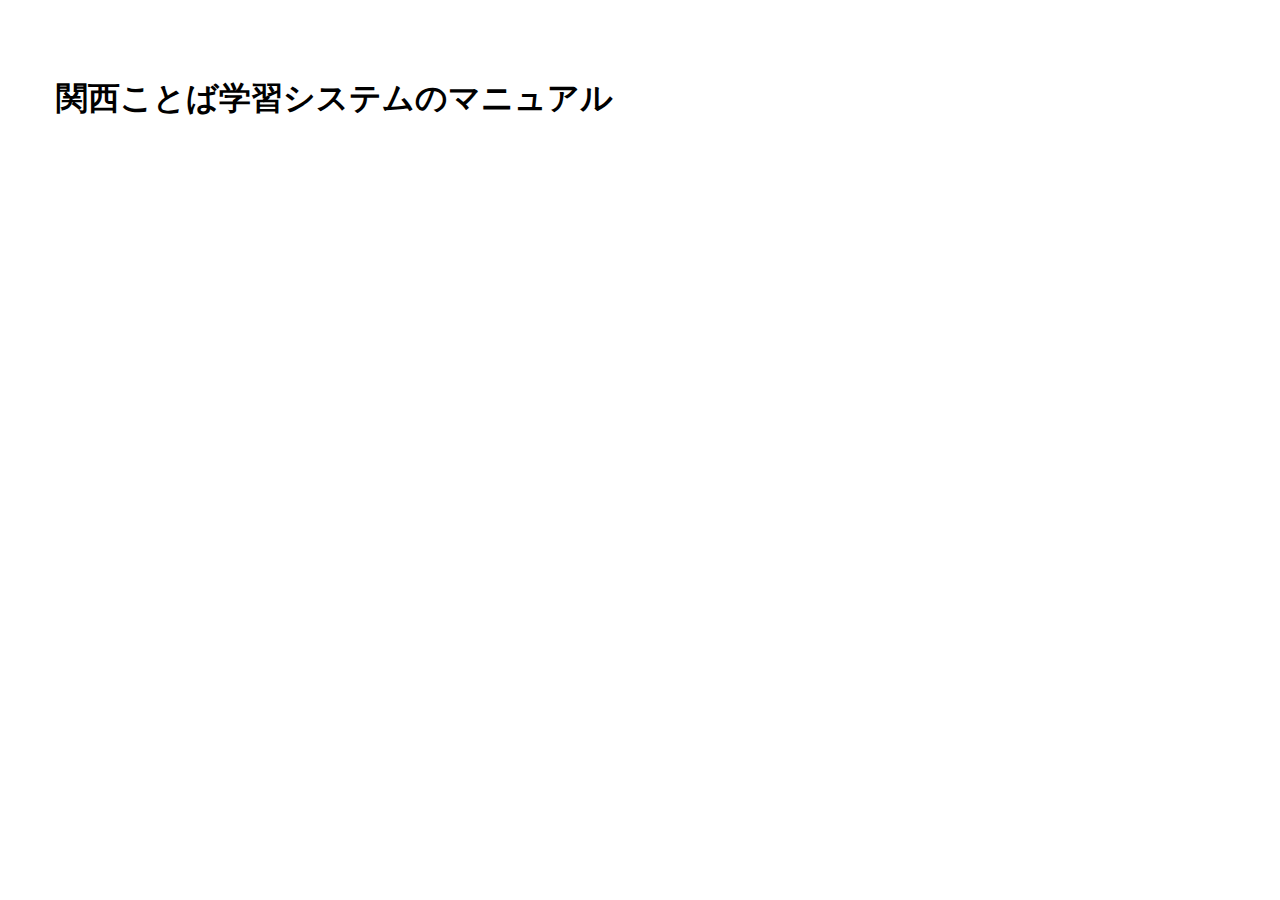
<file: wt-bs-admin/src/main/resources/templates/view/index.html>
<!DOCTYPE html>
<html lang="en"
      xmlns="http://www.w3.org/1999/xhtml"
      xmlns:th="http://www.thymeleaf.org"
      xmlns:layout="http://www.ultraq.net.nz/thymeleaf/layout"
      layout:decorator="~{view/common/common}">


<div class="centerView" data-type="index" th:fragment="content">
<!-- 内容区域 -->
<div class="tpl-content-wrapper" style="padding: 3rem">
    <article class="am-article am-u-lg-6">
        <div class="am-article-hd">
            <h1 class="am-article-title">関西ことば学習システムのマニュアル</h1>
        </div>

        <div class="am-article-bd">
            <p>

            </p>
            <p>

            </p>
            <p>

            </p>
        </div>
    </article>
</div>
<script th:src="@{/js/index.js}"></script>
</div>

</html>
</file>
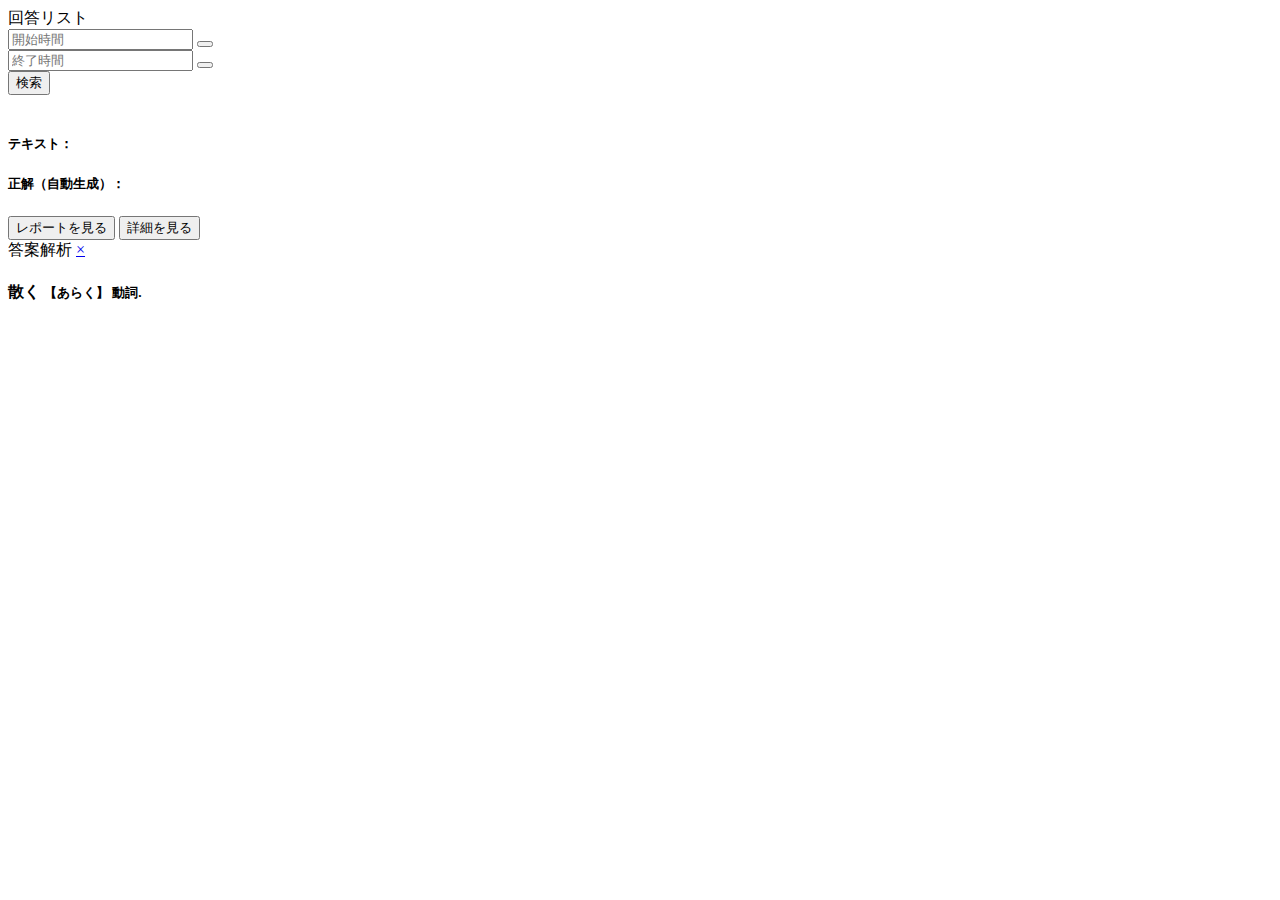
<file: wt-bs-admin/src/main/resources/templates/view/answer.html>
<!DOCTYPE html>
<html lang="en"
      xmlns="http://www.w3.org/1999/xhtml"
      xmlns:th="http://www.thymeleaf.org"
      xmlns:layout="http://www.ultraq.net.nz/thymeleaf/layout"
      layout:decorator="~{view/common/common}">

<div class="centerView" data-type="widgets" th:fragment="content">

</div>
<div class="centerView" data-type="widgets" th:fragment="content">
    <!-- 内容区域 -->
    <div class="tpl-content-wrapper">
        <div class="row-content am-cf">
            <div class="row">
                <div class="am-u-sm-12 am-u-md-12 am-u-lg-12">
                    <div class="widget am-cf">
                        <div class="widget-head am-cf">
                            <div class="widget-title  am-cf">回答リスト
                            </div>

                        </div>
                        <div class="widget-body  am-fr">
                            <div class="row">
                                <div class="am-u-sm-12 am-u-md-6 am-u-lg-2 am-fl">
                                    <div class="am-input-group am-datepicker-date"
                                         data-am-datepicker="{format: 'yyyy-mm-dd', viewMode: 'days'}">
                                        <input id="fromDate" type="text" class="am-form-field" placeholder="開始時間"
                                               readonly>
                                        <span class="am-input-group-btn am-datepicker-add-on">
                                            <button class="am-btn am-btn-default" type="button"><span
                                                    class="am-icon-calendar"></span> </button>
                                        </span>
                                    </div>
                                </div>
                                <div class="am-u-sm-12 am-u-md-6 am-u-lg-2 am-fl">
                                    <div class="am-input-group am-datepicker-date"
                                         data-am-datepicker="{format: 'yyyy-mm-dd', viewMode: 'days'}">
                                        <input id="toDate" type="text" class="am-form-field" placeholder="終了時間"
                                               readonly>
                                        <span class="am-input-group-btn am-datepicker-add-on">
                                            <button class="am-btn am-btn-default" type="button"><span
                                                    class="am-icon-calendar"></span> </button>
                                        </span>
                                    </div>
                                </div>
                                <div class="am-u-sm-12 am-u-md-6 am-u-lg-2 am-fl">
                                    <button type="button" class="am-btn am-btn-success" onclick="search()">
                                        <i class="am-icon-search"></i>
                                        検索
                                    </button>
                                </div>
                            </div>
                            <br>
                            <div class="row">
                                <div class="am-u-sm-12 am-u-md-6 am-u-lg-4 am-fl">
                                    <div class="am-form-group am-text-warning">
                                        <h5><strong>テキスト：</strong><span th:text="${descs}"></span></h5>
                                        <h5><strong>正解（自動生成）：</strong><span th:text="${answer}"></span></h5>
                                    </div>
                                </div>
                                <div class="am-u-sm-12 am-u-md-6 am-u-lg-2 am-fr">
                                    <div class="am-form-group">
                                        <div class="am-btn-toolbar">
                                            <button th:if="${identity} < 2" type="button" class="am-btn am-btn-primary"
                                                    onclick="showReport()">
                                                <i class="am-icon-wpforms"></i>
                                                レポートを見る
                                            </button>
                                            <button th:if="${identity} == 2" type="button" class="am-btn am-btn-primary"
                                                    data-am-modal="{target: '#doc-modal-1', width: 600}">
                                                <i class="am-icon-wpforms"></i>
                                                詳細を見る
                                            </button>
                                            <input type="hidden" class="tpl-form-input" name="problemId" id="problemId"
                                                   th:value="${problemId}" hidden>
                                        </div>
                                    </div>
                                </div>
                                <table id="table"></table>
                            </div>
                        </div>
                    </div>
                </div>
            </div>
        </div>
    </div>
    <div class="am-modal am-modal-no-btn answerDetail" tabindex="-1" id="doc-modal-1" th:if="${identity} == 2">
        <div class="am-modal-dialog">
            <div class="am-modal-hd">答案解析
                <a href="javascript: void(0)" class="am-close am-close-spin" data-am-modal-close>&times;</a>
            </div>
            <div class="am-modal-bd">
                <div class="word" th:each="answerDetial:${answerDetials}">
                    <div class="dialect">
                        <h4><strong th:text="${answerDetial.kanji} == 'null' ? ${answerDetial.dialect} : ${answerDetial.kanji}">散く</strong>
                            <small th:text="|【${answerDetial.dialect}】 ${answerDetial.nominal}.|">【あらく】 動詞.</small>
                        </h4>
                    </div>
                    <div class="translation" th:text="${answerDetial.translation}">
                    </div>
                    <br>
                </div>
            </div>
        </div>
    </div>
    <script th:src="@{/js/answer.js}"></script>

    <script>
        jQuery(document).ready(function () {
            initTable();
        });
    </script>
</div>
</html>
</file>
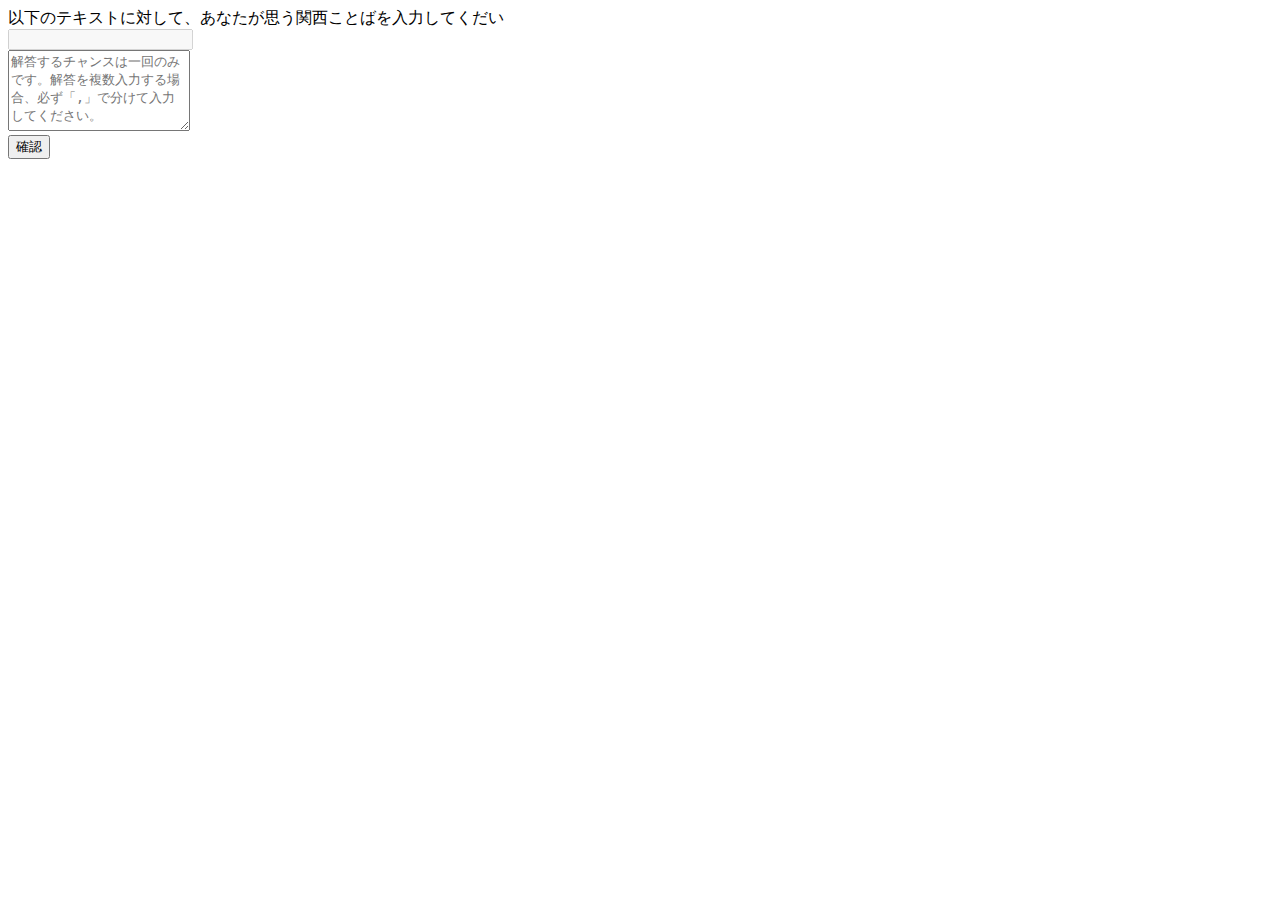
<file: wt-bs-admin/src/main/resources/templates/view/answerAdd.html>
<!DOCTYPE html>
<html lang="en"
      xmlns="http://www.w3.org/1999/xhtml"
      xmlns:th="http://www.thymeleaf.org"
      xmlns:layout="http://www.ultraq.net.nz/thymeleaf/layout"
      layout:decorator="~{view/common/common}">

<div class="centerView" data-type="widgets" th:fragment="content">

</div>
<div class="centerView" data-type="widgets" th:fragment="content">
    <!-- 内容区域 -->
    <div class="tpl-content-wrapper">
        <div class="tpl-login">
            <div class="tpl-login-content">
                <div class="tpl-login-title">以下のテキストに対して、あなたが思う関西ことばを入力してくだい</div>
                <span class="tpl-login-content-info">
              </span>
                <form class="am-form tpl-form-line-form" id="answerFrom">
                    <input type="hidden" class="tpl-form-input" name="batchNo" id="batchNo" th:value="${batchNo}" hidden>
                    <input type="hidden" class="tpl-form-input" name="problemId" id="problemId" th:value="${problemId}" hidden>
                    <input type="text" class="tpl-form-input" name="descs" id="descs" th:value="${descs}" disabled>
                    <div class="am-form-group">
                        <textarea class="" rows="5" id="answer" name="answer" placeholder="解答するチャンスは一回のみです。解答を複数入力する場合、必ず「,」で分けて入力してください。"></textarea>
                    </div>
                    <div class="am-form-group">
                        <button type="button"  onclick="addProblem()"
                                class="am-btn am-btn-primary  am-btn-block tpl-btn-bg-color-success  tpl-login-btn">確認</button>
                    </div>
                </form>
            </div>
        </div>
    </div>
    <script th:src="@{/js/answer.js}"></script>

    <script>
        jQuery(document).ready(function() {
            initTable();
        });
    </script>
</div>
</html>
</file>
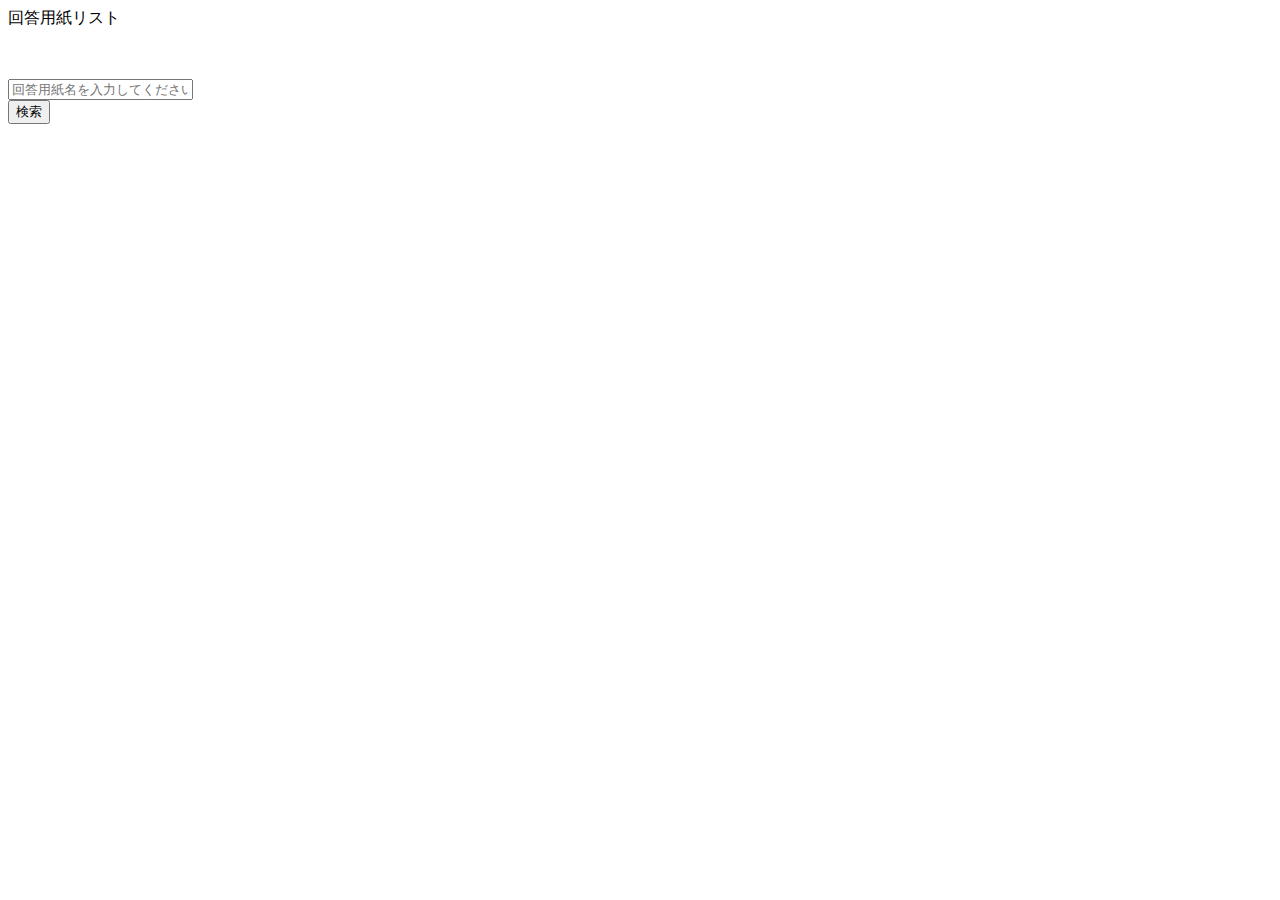
<file: wt-bs-admin/src/main/resources/templates/view/papers.html>
<!DOCTYPE html>
<html lang="en"
      xmlns="http://www.w3.org/1999/xhtml"
      xmlns:th="http://www.thymeleaf.org"
      xmlns:layout="http://www.ultraq.net.nz/thymeleaf/layout"
      layout:decorator="~{view/common/common}">

<div class="centerView" data-type="widgets" th:fragment="content">

</div>
<div class="centerView" data-type="widgets" th:fragment="content">
    <!-- 内容区域 -->
    <div class="tpl-content-wrapper">
        <div class="row-content am-cf">
            <div class="row">
                <div class="am-u-sm-12 am-u-md-12 am-u-lg-12">
                    <div class="widget am-cf">
                        <div class="widget-head am-cf">
                            <div class="widget-title  am-cf">回答用紙リスト</div>
                        </div>
                        <input type="hidden" class="tpl-form-input" name="identity" id="identity" th:value="${identity}" hidden>
                        <div style="padding-top: 50px">
                            <div class="am-input-group am-u-lg-4">
                                <input type="text" id="paperName" name="paperName" class="am-form-field" placeholder="回答用紙名を入力してください">
                            </div>
                        </div>


                        <div class="widget-body  am-fr">
                            <div class="am-u-sm-12 am-u-md-6 am-u-lg-2">
                                <div class="am-form-group">
                                    <div class="am-btn-toolbar">
                                        <div class="am-btn-group am-btn-group-xs">
                                            <button type="button" onclick="find()" class="am-btn am-btn-default am-btn-success" ><span class="am-icon-search"></span> 検索</button>
                                        </div>
                                    </div>
                                </div>
                            </div>
                            <table id="table"></table>
                        </div>
                    </div>
                </div>
            </div>
        </div>
    </div>
    <script th:src="@{/js/papers.js}"></script>

    <script>
        jQuery(document).ready(function() {
            initTable();
        });
    </script>
</div>
</html>
</file>
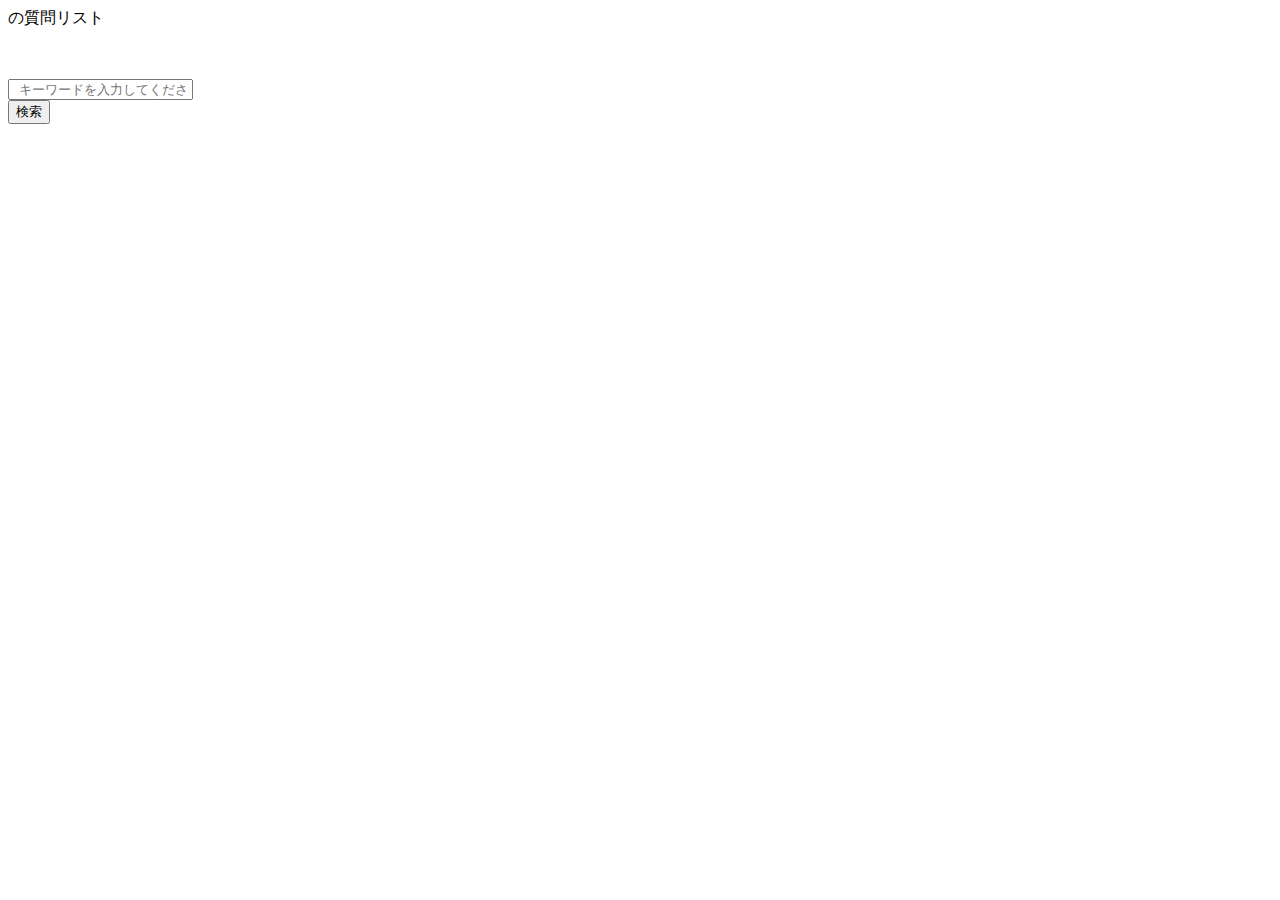
<file: wt-bs-admin/src/main/resources/templates/view/problem.html>
<!DOCTYPE html>
<html lang="en"
      xmlns="http://www.w3.org/1999/xhtml"
      xmlns:th="http://www.thymeleaf.org"
      xmlns:layout="http://www.ultraq.net.nz/thymeleaf/layout"
      layout:decorator="~{view/common/common}">

<div class="centerView" data-type="widgets" th:fragment="content">

</div>
<div class="centerView" data-type="widgets" th:fragment="content">
    <!-- 内容区域 -->
    <div class="tpl-content-wrapper">
        <div class="row-content am-cf">
            <div class="row">
                <div class="am-u-sm-12 am-u-md-12 am-u-lg-12">
                    <div class="widget am-cf">
                        <div class="widget-head am-cf">
                            <div class="widget-title  am-cf" ><strong th:text="${paperName}"></strong>の質問リスト</div>
                        </div>
                        <input type="hidden" class="tpl-form-input" name="identity" id="identity" th:value="${identity}" hidden>
                        <input type="hidden" class="tpl-form-input" name="batchNo" id="batchNo" th:value="${batchNo}" hidden>
                        <input type="hidden" class="tpl-form-input" name="studentCode" id="studentCode" th:value="${studentCode}" hidden>

                        <div style="padding-top: 50px">
                            <div class="am-input-group am-u-lg-4">
                                <input type="text" id="descs" name="descs" class="am-form-field" placeholder="  キーワードを入力してください">
                            </div>
                        </div>


                        <div class="widget-body  am-fr">
                            <div class="am-u-sm-12 am-u-md-6 am-u-lg-2">
                                <div class="am-form-group">
                                    <div class="am-btn-toolbar">
                                        <div class="am-btn-group am-btn-group-xs">
                                            <button type="button" onclick="find()" class="am-btn am-btn-default am-btn-success" ><span class="am-icon-search"></span> 検索</button>
                                        </div>
                                    </div>
                                </div>
                            </div>
                            <table id="table"></table>
                        </div>
                    </div>
                </div>
            </div>
        </div>
    </div>
    <script th:src="@{/js/problems.js}"></script>

    <script>
        jQuery(document).ready(function() {
            initTable();
        });
    </script>
</div>
</html>
</file>
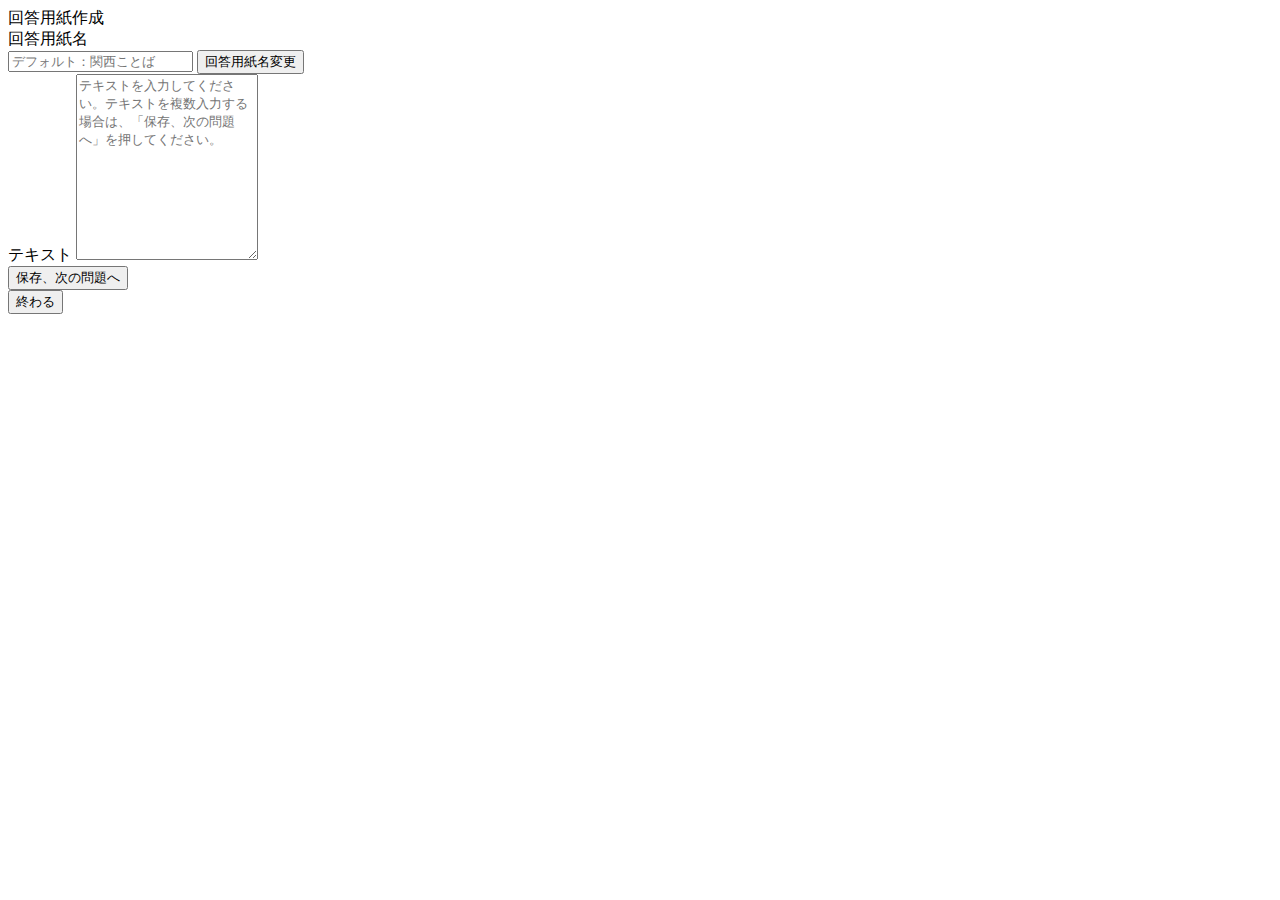
<file: wt-bs-admin/src/main/resources/templates/view/problemAdd.html>
<!DOCTYPE html>
<html lang="en"
      xmlns="http://www.w3.org/1999/xhtml"
      xmlns:th="http://www.thymeleaf.org"
      xmlns:layout="http://www.ultraq.net.nz/thymeleaf/layout"
      layout:decorator="~{view/common/common}">

<div class="centerView" data-type="widgets" th:fragment="content">
    <!-- 内容区域 -->
    <div class="tpl-content-wrapper">
        <div class="tpl-login">
            <div class="tpl-login-content">
                <div class="tpl-login-title">回答用紙作成</div>
                <span class="tpl-login-content-info">
              </span>
                <form class="am-form tpl-form-line-form" id="problemFrom">
                    <input type="hidden" class="tpl-form-input" name="batchNo" id="batchNo" th:value="${batchNo}"
                           hidden>

                    <div class="am-form-group am-u-lg-6">
                        <label for="paper-name">回答用紙名</label>
                        <div class="am-input-group">
                            <input type="text" class="am-form-field" id="paper-name" name="paperName" th:value="${paperName}" placeholder="デフォルト：関西ことば" readonly>
                            <span class="am-input-group-btn">
                                <button id="changeTestName" class="am-btn am-btn-primary" type="button">回答用紙名変更</button>
                            </span>
                        </div>
                    </div>
                    <div class="am-form-group am-u-lg-12">
                        <label for="descs">テキスト</label>
                        <textarea class="" rows="12" id="descs" name="descs" placeholder="テキストを入力してください。テキストを複数入力する場合は、「保存、次の問題へ」を押してください。"></textarea>
                    </div>
                    <!--<div class="am-form-group">-->
                    <!--<input type="text" class="tpl-form-input" name="score" id="score" placeholder="完全一致の点数" required>-->
                    <!--</div>-->
                    <!--<div class="am-form-group">-->
                    <!--<input type="text" class="tpl-form-input" name="partScore" id="partScore" placeholder="部分一致の点数" required>-->
                    <!--</div>-->
                    <div class="am-form-group">
                        <button type="button" onclick="addProblem()"
                                class="am-btn am-btn-primary  am-btn-block tpl-btn-bg-color-success  tpl-login-btn">
                            保存、次の問題へ
                        </button>
                    </div>
                    <div class="am-form-group">
                        <button type="button" onclick="complete()"
                                class="am-btn am-btn-primary  am-btn-block tpl-btn-bg-color-success  tpl-login-btn">終わる
                        </button>
                    </div>
                </form>
            </div>
        </div>
    </div>
    <script th:src="@{/js/problems.js}"></script>

    <script>
        jQuery(document).ready(function () {
            initTable();
        });

        $(function() {
            $('#changeTestName').on('click', function() {
                $('#changeTestNamePrompt').modal({
                    relatedTarget: this,
                    onConfirm: function(e) {
                        $('#paper-name').val(e.data);
                    },
                });
            });
        });
    </script>
</div>
</html>
</file>
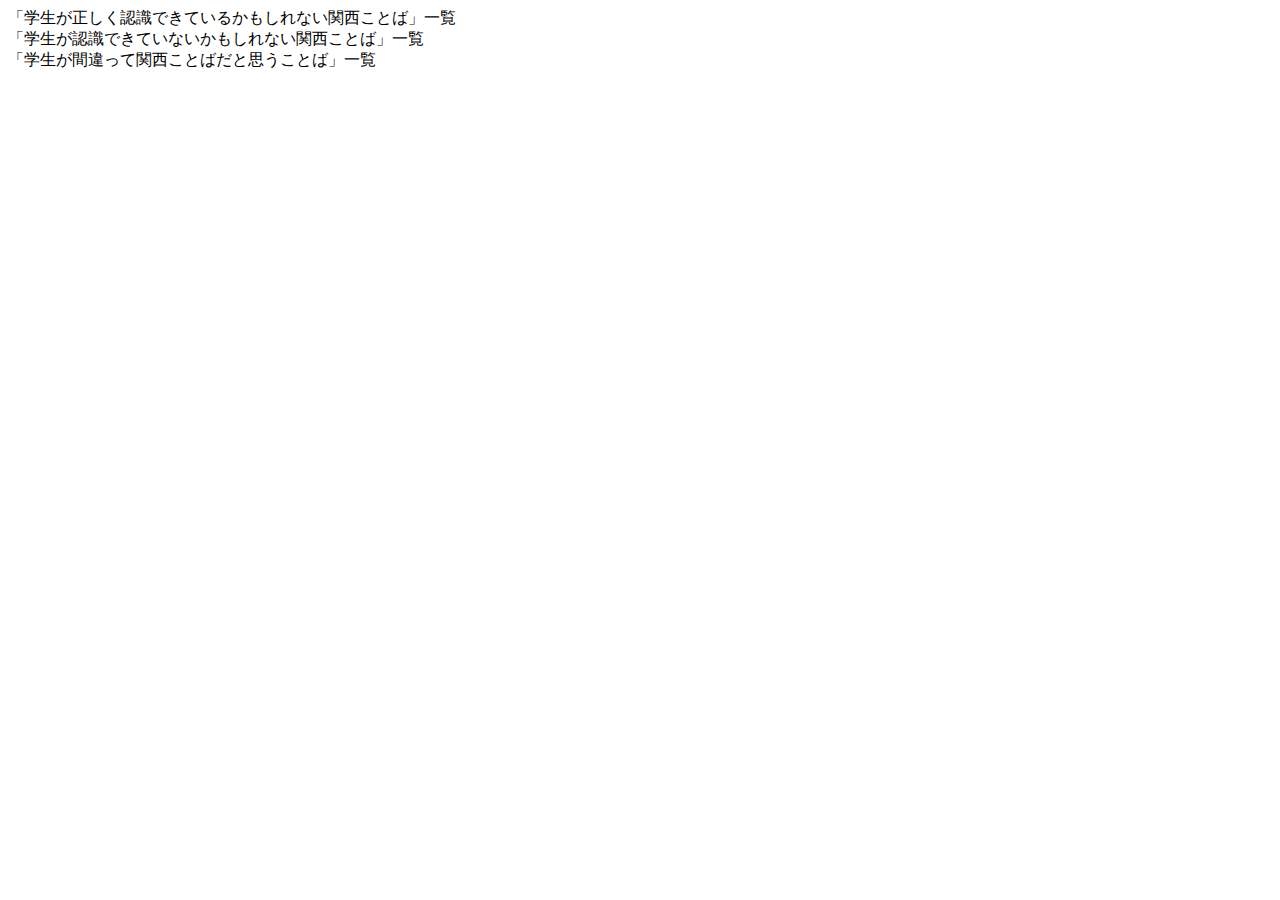
<file: wt-bs-admin/src/main/resources/templates/view/report.html>
<!DOCTYPE html>
<html lang="en"
      xmlns="http://www.w3.org/1999/xhtml"
      xmlns:th="http://www.thymeleaf.org"
      xmlns:layout="http://www.ultraq.net.nz/thymeleaf/layout"
      layout:decorator="~{view/common/common}">
<div class="centerView" data-type="widgets" th:fragment="content">
    <!-- 内容区域 -->
    <div class="tpl-content-wrapper">
        <div class="row-content am-cf">
            <div class="row">
                <div class="am-u-sm-12 am-u-md-12 am-u-lg-12">
                    <div class="widget am-cf">
                        <div class="widget-head am-cf">
                            <div class="widget-title  am-cf">「学生が正しく認識できているかもしれない関西ことば」一覧
                            </div>

                        </div>
                        <div class="widget-body  am-fr">
                            <div class="am-u-sm-12 am-u-md-6 am-u-lg-2">
                                <div class="am-form-group">
                                    <div class="am-btn-toolbar">
                                        <input type="hidden" class="tpl-form-input" name="problemId" id="problemId"
                                               th:value="${problemId}" hidden>
                                    </div>
                                </div>
                            </div>
                            <!--正确答案汇总表-->
                            <table id="right-table"></table>
                        </div>
                    </div>
                </div>
            </div>
            <div class="row">
                <div class="am-u-sm-12 am-u-md-12 am-u-lg-12">
                    <div class="widget am-cf">
                        <div class="widget-head am-cf">
                            <div class="widget-title  am-cf">「学生が認識できていないかもしれない関西ことば」一覧
                            </div>

                        </div>
                        <div class="widget-body  am-fr">
                            <div class="am-u-sm-12 am-u-md-6 am-u-lg-2">
                                <div class="am-form-group">
                                    <div class="am-btn-toolbar">
                                    </div>
                                </div>
                            </div>
                            <!--未回答汇总表-->
                            <table id="incomplete-table"></table>
                        </div>
                    </div>
                </div>
            </div>
            <div class="row">
                <div class="am-u-sm-12 am-u-md-12 am-u-lg-12">
                    <div class="widget am-cf">
                        <div class="widget-head am-cf">
                            <div class="widget-title  am-cf">「学生が間違って関西ことばだと思うことば」一覧
                            </div>

                        </div>
                        <div class="widget-body  am-fr">
                            <div class="am-u-sm-12 am-u-md-6 am-u-lg-2">
                                <div class="am-form-group">
                                    <div class="am-btn-toolbar">
                                    </div>
                                </div>
                            </div>
                            <!--错误答案汇总表-->
                            <table id="fail-table"></table>
                        </div>
                    </div>
                </div>
            </div>
        </div>
    </div>
    <script th:src="@{/js/report.js}"></script>

    <script>
        jQuery(document).ready(function() {
            initTable('#right-table','getRightList');
            initTable('#incomplete-table', 'getIncompleteList');
            initTable('#fail-table', 'getFailList');
        });
    </script>
</div>
</html>
</file>
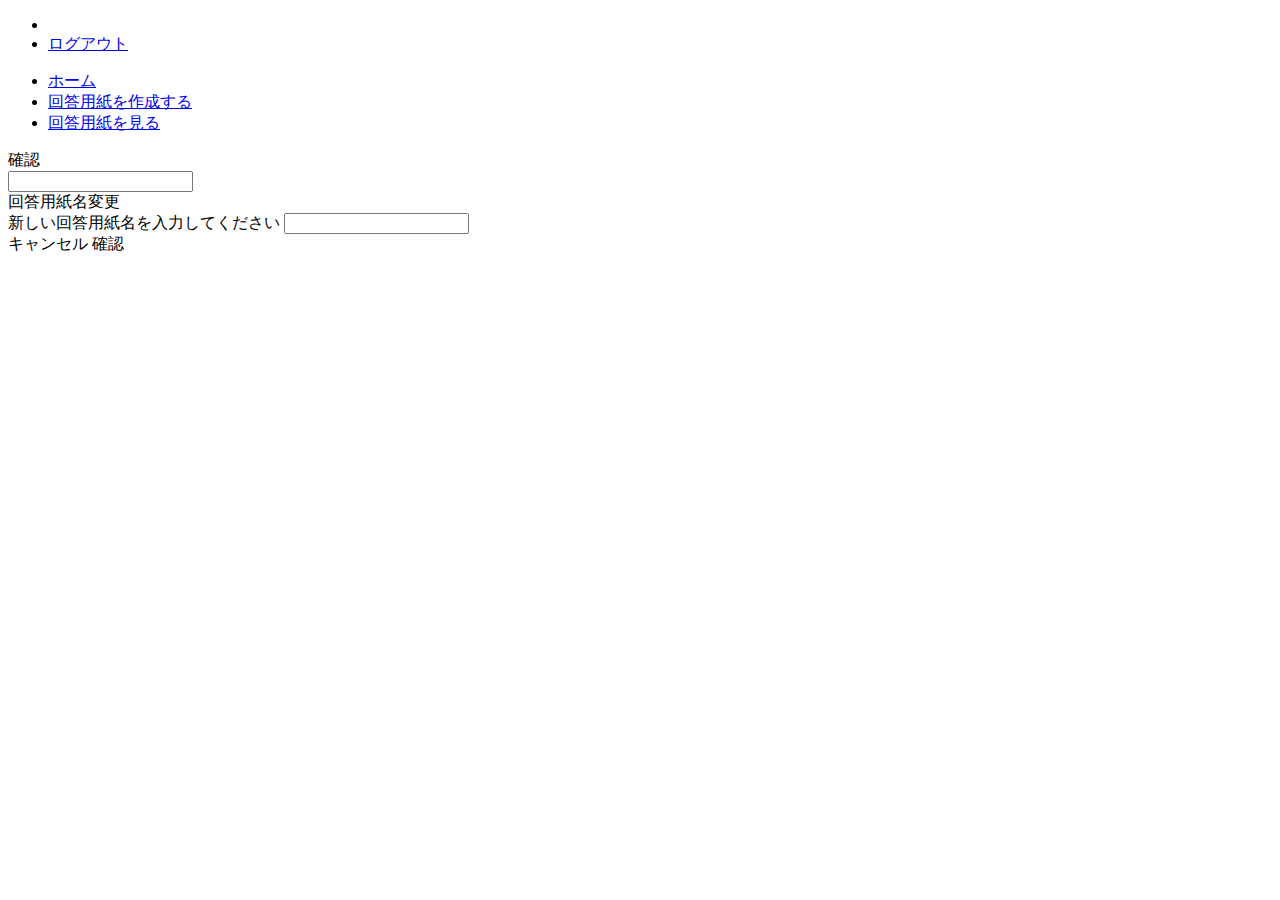
<file: wt-bs-admin/src/main/resources/templates/view/common/common.html>
<!DOCTYPE html>
<html lang="en" xmlns:th="http://www.thymeleaf.org">

<head>
    <meta charset="utf-8">
    <meta http-equiv="X-UA-Compatible" content="IE=edge">
    <title>サンプルシステム</title>
    <meta name="description" content="これは index ページです">
    <meta name="keywords" content="index">
    <meta name="viewport" content="width=device-width, initial-scale=1">
    <meta name="renderer" content="webkit">
    <meta http-equiv="Cache-Control" content="no-siteapp"/>
    <link rel="icon" type="image/png" th:href="@{/assets/i/favicon.png}">
    <link rel="apple-touch-icon-precomposed" th:href="@{/assets/i/app-icon72x722x.png}">
    <meta name="apple-mobile-web-app-title" content="Amaze UI"/>

    <link rel="stylesheet" th:href="@{/assets/css/amazeui.min.css}"/>
    <link rel="stylesheet" th:href="@{/assets/css/amazeui.datatables.min.css}"/>
    <link rel="stylesheet" th:href="@{/assets/css/fullcalendar.min.css}"/>
    <link rel="stylesheet" th:href="@{/assets/css/fullcalendar.print.css}" media='print'/>
    <link rel="stylesheet" th:href="@{/assets/css/app.css}">
    <link rel="stylesheet" th:href="@{/assets/css/flipclock.css}">
    <link rel="stylesheet" th:href="@{/assets/css/todomvc.css}">
    <link rel="stylesheet" th:href="@{/assets/css/calculator.css}">
    <link rel="stylesheet" th:href="@{/assets/js/bootstrap/bootstrap.min.css}">
    <link rel="stylesheet" th:href="@{/assets/js/bootstrap/bootstrap-table.min.css}">
    <script th:src="@{/assets/js/echarts.min.js}"></script>
    <script th:src="@{/assets/js/jquery.min.js}"></script>
    <script th:src="@{/assets/js/vue.js}"></script>
    <script th:src="@{/assets/js/bootstrap/bootstrap.min.js}"></script>
    <script th:src="@{/assets/js/bootstrap/bootstrap-table.min.js}"></script>
    <script th:src="@{/assets/js/bootstrap/bootstrap-table-ja-JP.min.js}"></script>
    <script th:src="@{/assets/js/amazeui.min.js}"></script>


</head>
<body data-type="index">
<script th:src="@{/assets/js/theme.js}"></script>
<div class="am-g tpl-g">
    <!-- 头部 -->
    <header id="header">
        <!-- 右侧内容 -->
        <div class="tpl-header-fluid">

            <div class="am-fr tpl-header-navbar">
                <ul>
                    <!-- 欢迎语 -->
                    <li class="am-text-sm tpl-header-navbar-welcome">
                        <a href="userinfo/userinfo" th:text="${'ようこそ、' + loginName}"> <span property="realname"></span> </a>
                    </li>
                    <!-- 退出 -->
                    <li class="am-text-sm">
                        <a href="/logOut" id="exit">
                            <span class="am-icon-sign-out"></span> ログアウト
                        </a>
                    </li>
                </ul>
            </div>
        </div>

    </header>
    <!-- 侧边导航栏 -->
    <div class="left-sidebar">
        <!-- 菜单 -->
        <ul class="sidebar-nav">
            <li class="sidebar-nav-link">
                <a href="/index" id="indexA">
                    <i class="am-icon-home sidebar-nav-link-logo"></i> ホーム
                </a>
            </li>
            <li th:if="${identity} < 2" class="sidebar-nav-link">
                <a href="/problems/add" id="problem">
                    <i class="am-icon-wpforms sidebar-nav-link-logo"></i> 回答用紙を作成する
                </a>
            </li>
            <li class="sidebar-nav-link">
                <a href="/papers/list" id="answer">
                    <i class="am-icon-wpforms sidebar-nav-link-logo"></i> 回答用紙を見る
                </a>
            </li>
        </ul>
    </div>
    <!-- 内容区域 -->
    <div class="tpl-content-wrapper">
        <!-- 引入独立部分 -->
        <div th:include="this :: content"></div>
    </div>
    <!-- alert -->
    <div class="am-modal am-modal-alert" tabindex="-1" id="showAlertID">
        <div class="am-modal-dialog">
            <!-- 标题 -->
            <div id="alertTitle" class="am-modal-hd"></div>
            <!-- 内容 -->
            <div id="alertText" class="am-modal-bd"></div>
            <div class="am-modal-footer">
                <span class="am-modal-btn">確認</span>
            </div>
        </div>
    </div>
    <!-- confirm -->
    <div class="am-modal am-modal-confirm" tabindex="-1" id="showConfirmID">
        <div class="am-modal-dialog">
            <div id="confirmTitle" class="am-modal-hd"></div>
            <div id="confirmText" class="am-modal-bd"></div>
            <div class="am-modal-footer">
                <span id="confirmCancel" class="am-modal-btn" data-am-modal-cancel></span>
                <span id="confirmOK" class="am-modal-btn" data-am-modal-confirm></span>
            </div>
        </div>
    </div>
    <!-- prompt -->
    <div class="am-modal am-modal-prompt" tabindex="-1" id="showPromptID">
        <div class="am-modal-dialog">
            <div class="am-modal-hd" id="promptTitle"></div>
            <div class="am-modal-bd">
                <span id="promptText"></span>
                <input type="text" class="am-modal-prompt-input">
            </div>
            <div class="am-modal-footer">
                <span id="promptCancel" class="am-modal-btn" data-am-modal-cancel></span>
                <span id="promptOK" class="am-modal-btn" data-am-modal-confirm></span>
            </div>
        </div>
    </div>

    <div class="am-modal am-modal-prompt" tabindex="-1" id="changeTestNamePrompt">
        <div class="am-modal-dialog">
            <div class="am-modal-hd">回答用紙名変更</div>
            <div class="am-modal-bd">
                新しい回答用紙名を入力してください
                <input type="text" class="am-modal-prompt-input">
            </div>
            <div class="am-modal-footer">
                <span class="am-modal-btn" data-am-modal-cancel>キャンセル</span>
                <span class="am-modal-btn" data-am-modal-confirm>確認</span>
            </div>
        </div>
    </div>


    <script th:src="@{/assets/js/amazeui.datatables.min.js}"></script>
    <script th:src="@{/assets/js/dataTables.responsive.min.js}"></script>
    <script th:src="@{/assets/js/app.js}"></script>
    <script th:src="@{/assets/js/moment.js}"></script>
    <script th:src="@{/assets/js/fullcalendar.min.js}"></script>
    <script th:src="@{/assets/js/flipclock.min.js}"></script>
    <script th:src="@{/js/common.js}"></script>
    <script th:src="@{/assets/js/todomvc.js}"></script>
    <script th:src="@{/assets/js/calculator.js}"></script>
    <script>
        $(document).ready(function () {
            //获取护眼模式开关状态
            getThemeToggle();
            // 护眼模式
            $('#eyeshield').on('click', function () {
                changeTheme();
            })
            // 退出按钮
            $('#exit').on('click', function () {
                exit();
            })
            // 左边栏的隐藏按钮
            $('#listSwitchButton').on('click', function () {
                leftSidebar();
            });
            //所有a标签纠正
            $('a').each(function () {
                if ($(this).attr('href') && $(this).attr('href').indexOf('javascript') < 0
                    && $(this).attr('href') && $(this).attr('href').indexOf('projectoa') < 0
                    && $(this).attr('href') != '#')

                    $(this).attr('href',  $(this).attr('href'));
            });

            //计算器的JS会监听键盘时间 导致其他组件无法使用退格 故使用以下特殊处理解决
            $('#calculatorModal').on('open.modal.amui', function(){
                calculatorIsOpen = true;
            });
            $('#calculatorModal').on('close.modal.amui', function(){
                calculatorIsOpen = false;
            });
        });
    </script>
</div>
</body>
</html>
</file>
